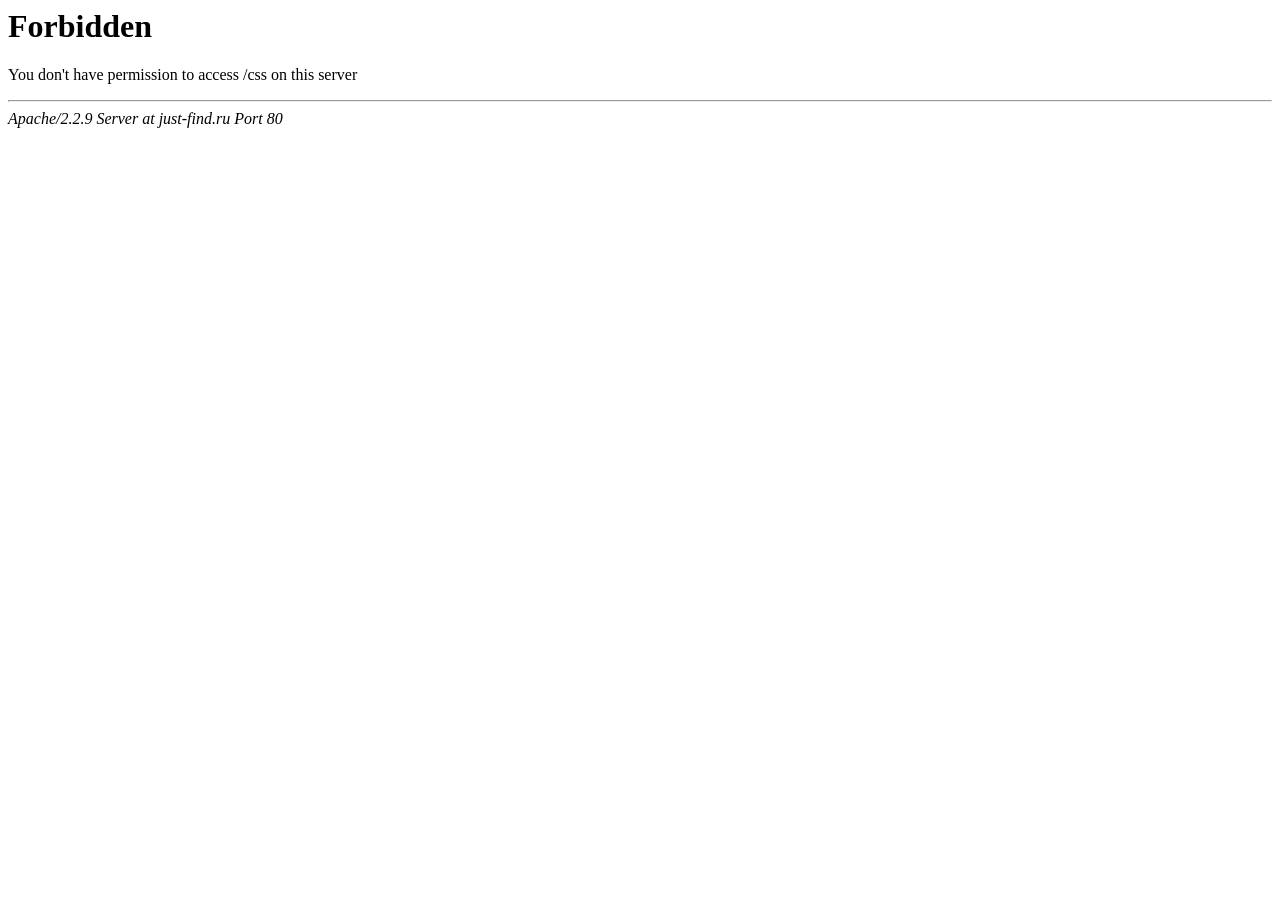
<file: css/index.html>
<!DOCTYPE HTML PUBLIC "-//IETF//DTD HTML 2.0//EN">
<html><head>
<title>403 Forbidden</title>
</head><body>
<h1>Forbidden</h1>
<p>You don't have permission to access /css on this server</p>
<hr>
<address>Apache/2.2.9 Server at just-find.ru Port 80</address>
</body></html>
</file>
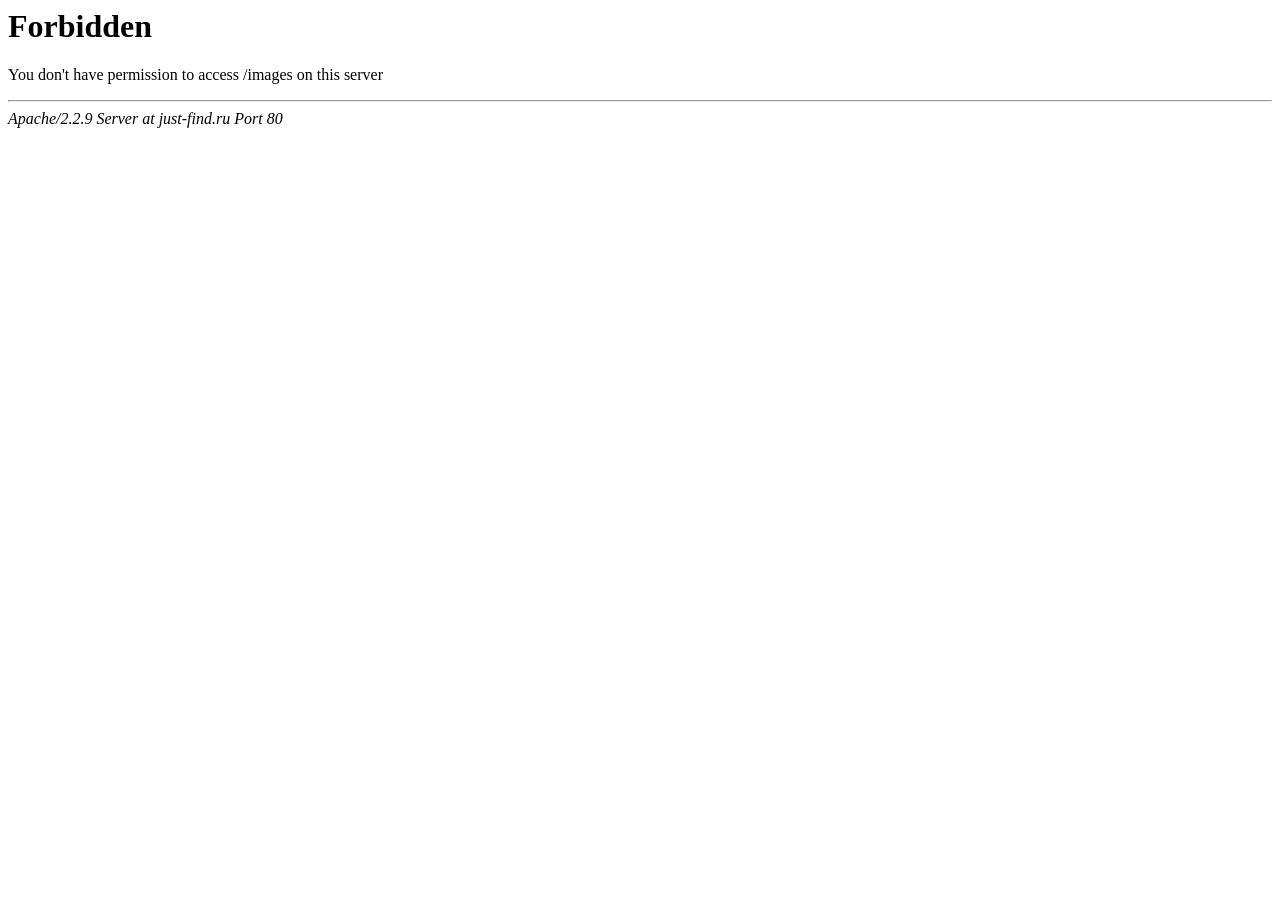
<file: images/index.html>
<!DOCTYPE HTML PUBLIC "-//IETF//DTD HTML 2.0//EN">
<html><head>
<title>403 Forbidden</title>
</head><body>
<h1>Forbidden</h1>
<p>You don't have permission to access /images on this server</p>
<hr>
<address>Apache/2.2.9 Server at just-find.ru Port 80</address>
</body></html>
</file>
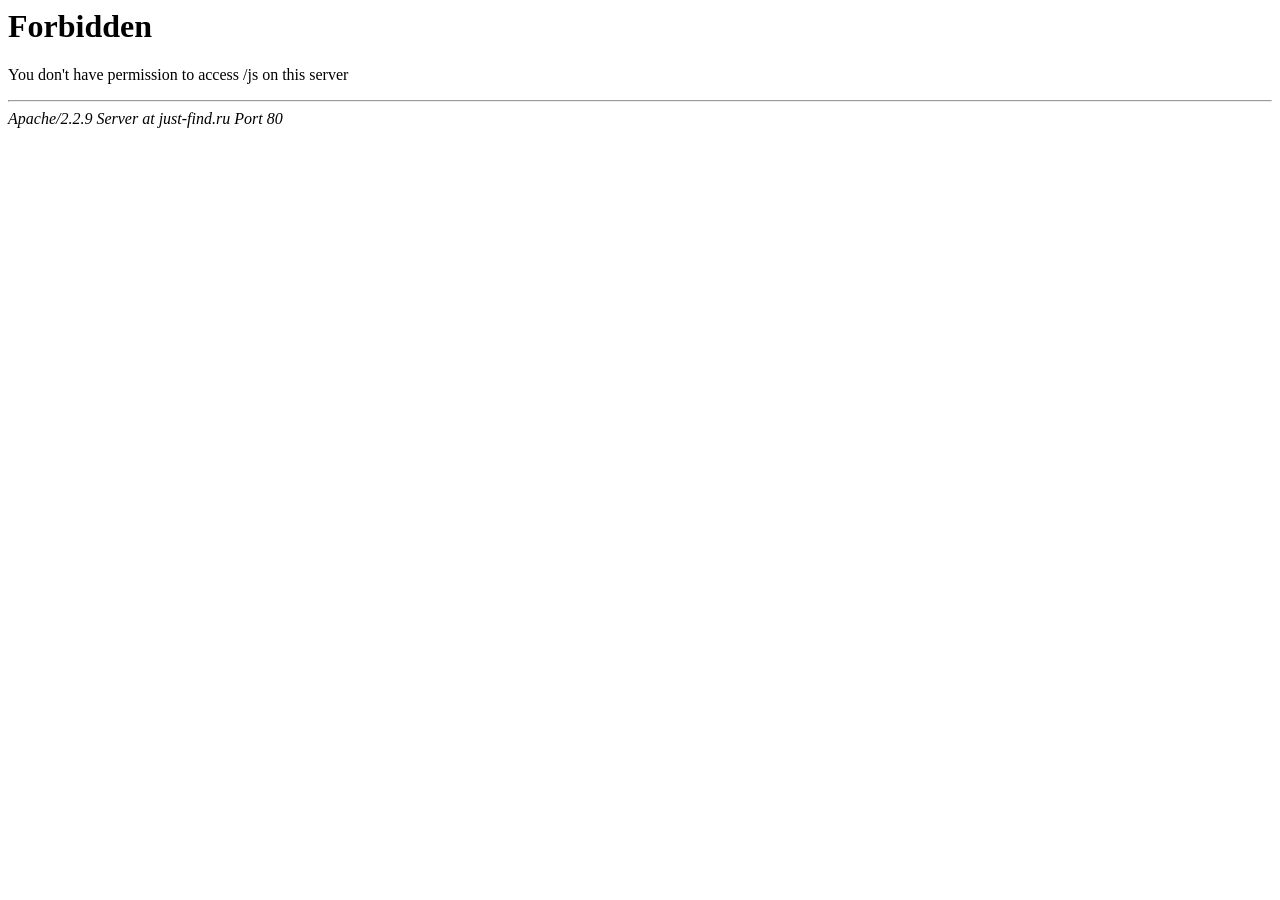
<file: js/index.html>
<!DOCTYPE HTML PUBLIC "-//IETF//DTD HTML 2.0//EN">
<html><head>
<title>403 Forbidden</title>
</head><body>
<h1>Forbidden</h1>
<p>You don't have permission to access /js on this server</p>
<hr>
<address>Apache/2.2.9 Server at just-find.ru Port 80</address>
</body></html>
</file>
